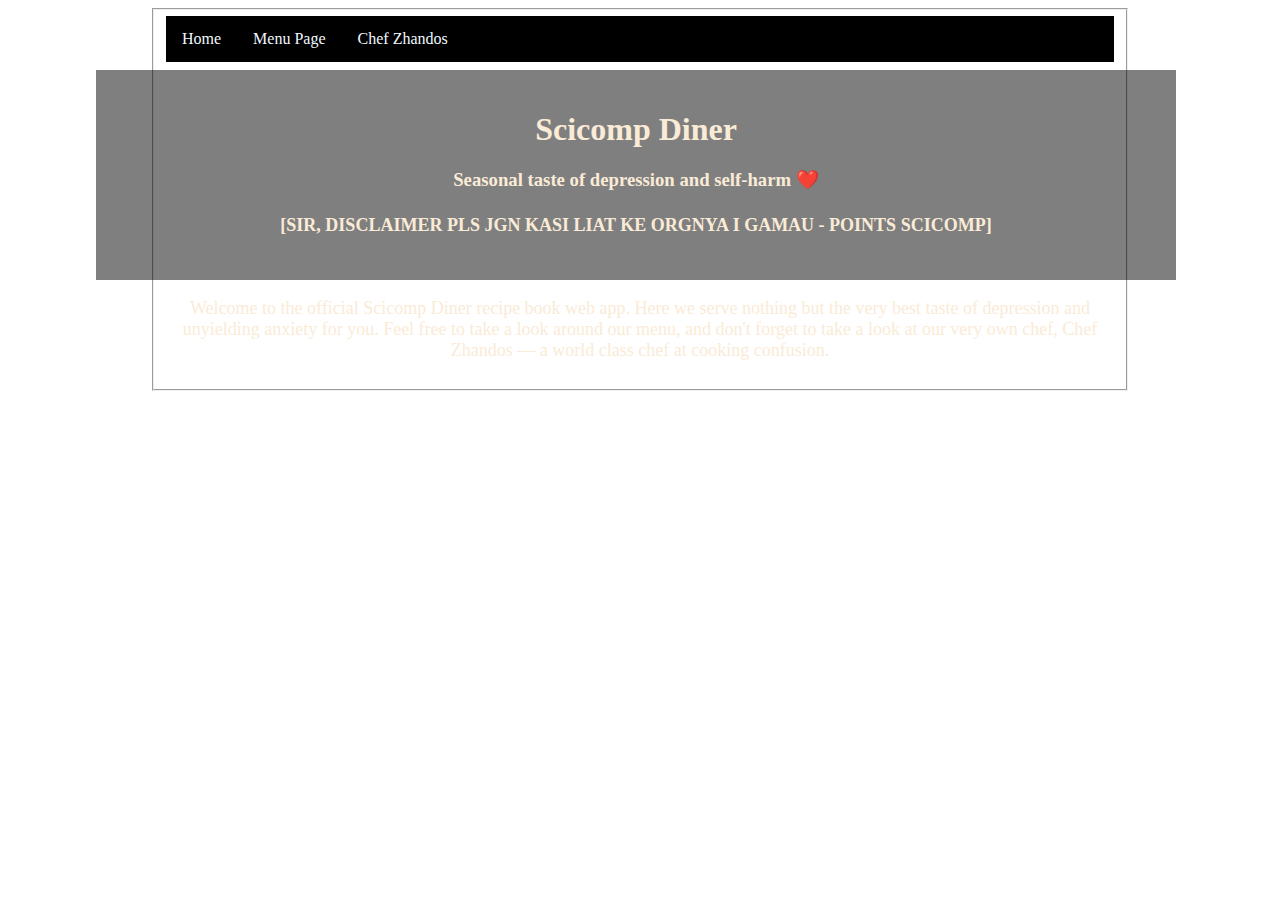
<file: index.html>
<!DOCTYPE html>
<html lang="en">
<head>
    <meta charset="UTF-8">
    <meta name="viewport" content="width=device-width, initial-scale=1.0">
    <title>Document</title>
    <link rel="stylesheet" href="index.css">
    <script src="https://ajax.googleapis.com/ajax/libs/jquery/3.7.1/jquery.min.js"></script>
</head>
<body>
    <fieldset id="ariel">


      <div class="navbar">
        <a href="index.html">Home</a>
        <a href="index2.html">Menu Page</a>
        <div class="dropdown">
            <button class="dropbtn" id="chefDropdown">Chef Zhandos 
                <i class="fa fa-caret-down"></i>
            </button>
            <div class="dropdown-content" id="chefDropdownContent">
                <a href="index3.html">Images</a>
                <a href="index4.html">About him</a>
            </div>
        </div> 
    </div>
<br>
<br>
<br>
<br>
        <div class="container">
            <div class="content">
              <h1> Scicomp Diner </h1>
              <h3> Seasonal taste of depression and self-harm ❤️ </h3>
              <h4> [SIR, DISCLAIMER PLS JGN KASI LIAT KE ORGNYA I GAMAU - POINTS SCICOMP] </h4>
            </div>
        </div>


    <p> Welcome to the official Scicomp Diner recipe book web app. Here we serve nothing but the very best
        taste of depression and unyielding anxiety for you. Feel free to take a look around our menu, and don't 
        forget to take a look at our very own chef, Chef Zhandos — a world class chef at cooking confusion.

    </p>

        </div>
        </div>
</fieldset>

<script>
  $(document).ready(function() {
        var timeout;
        $('#chefDropdown, #chefDropdownContent').hover(function() {
            clearTimeout(timeout);
            $('#chefDropdownContent').stop(true, true).slideDown('fast');
        }, function() {
            timeout = setTimeout(function() {
                $('#chefDropdownContent').stop(true, true).slideUp('fast');
            }, 200); 
        });

        $('#chefDropdownContent').mouseleave(function() {
            timeout = setTimeout(function() {
                $('#chefDropdownContent').stop(true, true).slideUp('fast');
            }, 200); 
        });

        $('#chefDropdownContent a').on('click', function() {

        });

        $(document).on('click', function(event) {
            if (!$(event.target).closest('.dropdown').length) {
                $('#chefDropdownContent').slideUp('fast');
            }
        });
    });
</script>
    
</body>
</html>
</file>
<file: index.css>
h1 {
    text-align: center;
    color: antiquewhite;
}

h3 {
    text-align: center;
    color: antiquewhite;
}
h4 { 
    text-align: left;
    font-size: large;
    color: antiquewhite;
}

body {
    background-image: url("https://cdn.discordapp.com/attachments/1078890940606976001/1162350793844871188/abstract-texture-simple-simple-background-wallpaper-preview.png?ex=653b9e88&is=65292988&hm=f93160ea9ffdcc2ecbf2ebc09280b86d44311ff63efc9eba9163cc59f4f58246&");
    background-size: 65%;
}
@keyframes change-color {
    0% {
      box-shadow: 0 0 50px rgba(66, 133, 244); 
    }
    50% {
      box-shadow: 0 0 100px rgba(219, 68, 55); 
    }
    100% {
      box-shadow: 0 0 50px rgba(15, 157, 88); 
    }
  }
fieldset {
    animation: change-color 4s infinite; 
    width: 75%;
    margin: auto;
}
#ariel {
    justify-content: space-evenly;
}
p {
    color: antiquewhite;
    font-size: large;
    text-align: center;
}


a {
    color: antiquewhite;
}

.body {
    display: flex;
}
.container {
    max-width: 800px;
    margin:  auto; 
}
  
  .container .content { 
    bottom: 0;
    background: rgb(0, 0, 0); 
    background: rgba(0, 0, 0, 0.5); 
    color: #f1f1f1; 
    width: 130%; 
    padding: 20px;
    margin-top: -8%;
    margin-left: -18%;
}
.navbar {
    overflow: hidden;
    background-color: #000000;
}
  
  .navbar a {
    float: left;
    font-size: 16px;
    color: aliceblue;
    text-align: center;
    padding: 14px 16px;
    text-decoration: none;
}
  
  .dropdown {
    float: left;
    overflow: hidden;
}
  
  .dropdown .dropbtn {
    font-size: 16px;  
    border: none;
    outline: none;
    color:aliceblue;
    padding: 14px 16px;
    background-color: inherit;
    font-family: inherit;
    margin: 0;
}
  
  .navbar a:hover, .dropdown:hover .dropbtn {
    background-color: rgb(132, 0, 0);
}
  
  .dropdown-content {
    display: none;
    position: absolute;
    background-color: #f9f9f9;
    min-width: 160px;
    box-shadow: 0px 8px 16px 0px rgba(0, 0, 0, 0.2);
    z-index: 1;
}
  
  .dropdown-content a {
    float: none;
    color: black;
    padding: 12px 16px;
    text-decoration: none;
    display: block;
    text-align: left;
}
  
  .dropdown-content a:hover {
    background-color: #ddd;
}
  
  .dropdown:hover .dropdown-content {
    display: block;
}
h4 {
  text-align: center;
}
</file>
